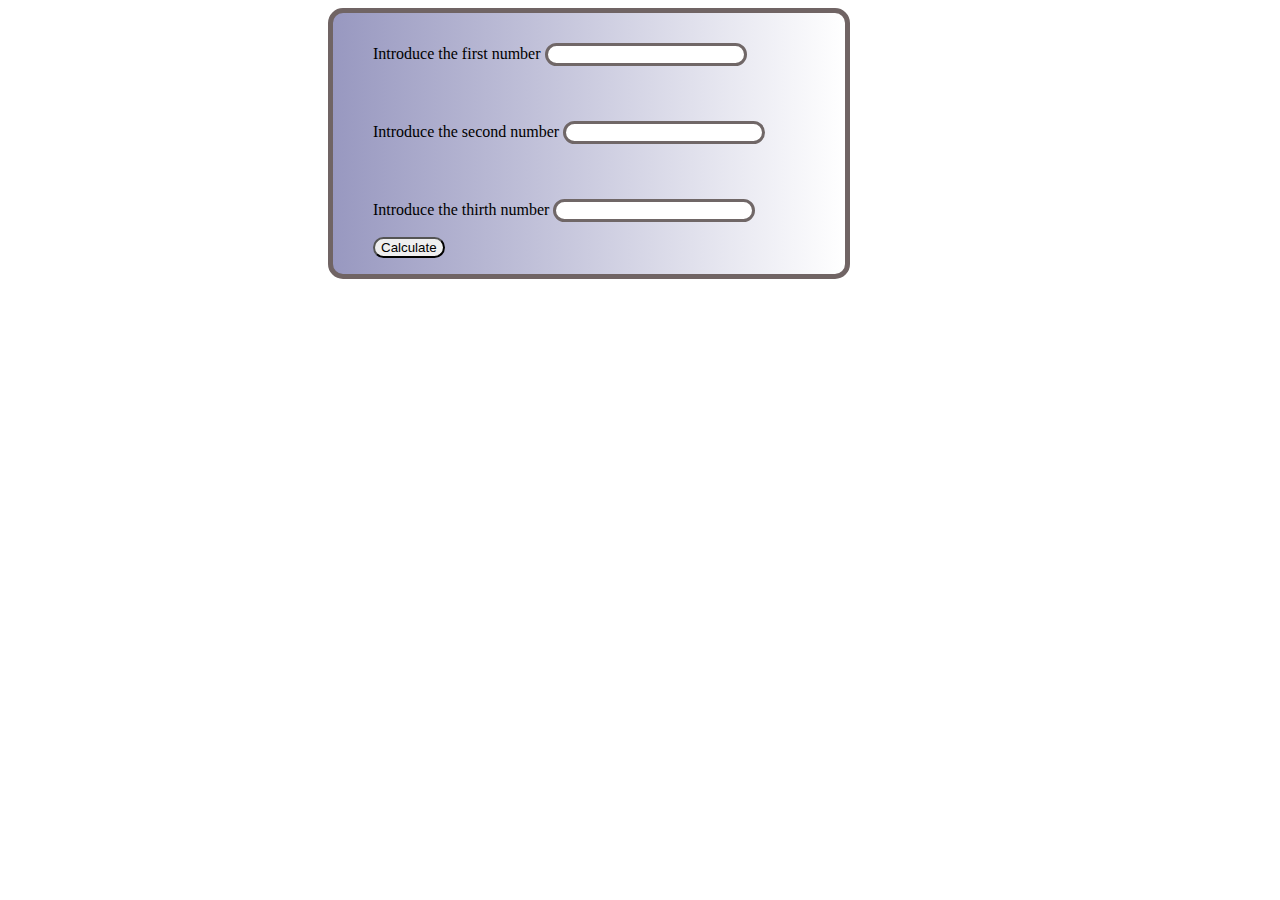
<file: Project1/index.html>
<!DOCTYPE html>
<html lang="en">
<head>
    <meta charset="UTF-8">
    <meta http-equiv="X-UA-Compatible" content="IE=edge">
    <link rel="stylesheet" href="styles.css">
    <script src="app.js"></script>
    <title>Calculator</title>
</head>
<body>
    <div class="get_informations">
        <ul>
            <li class="first_li"> 
              <label for="first_input">Introduce the first number</label>  
               <input type="text" id="first_input">
            </li>
            <li>
                <label for="second_input">Introduce the second number</label>
                <input type="text" id="second_input">
            </li>
            <li>
                <label for="thirth_input">Introduce the thirth number</label>
                <input type="text" id="thirth_input">
            </li>
            <button onclick="calculate()">Calculate</button>
        </ul>
    </div>


</body>
</html>
</file>
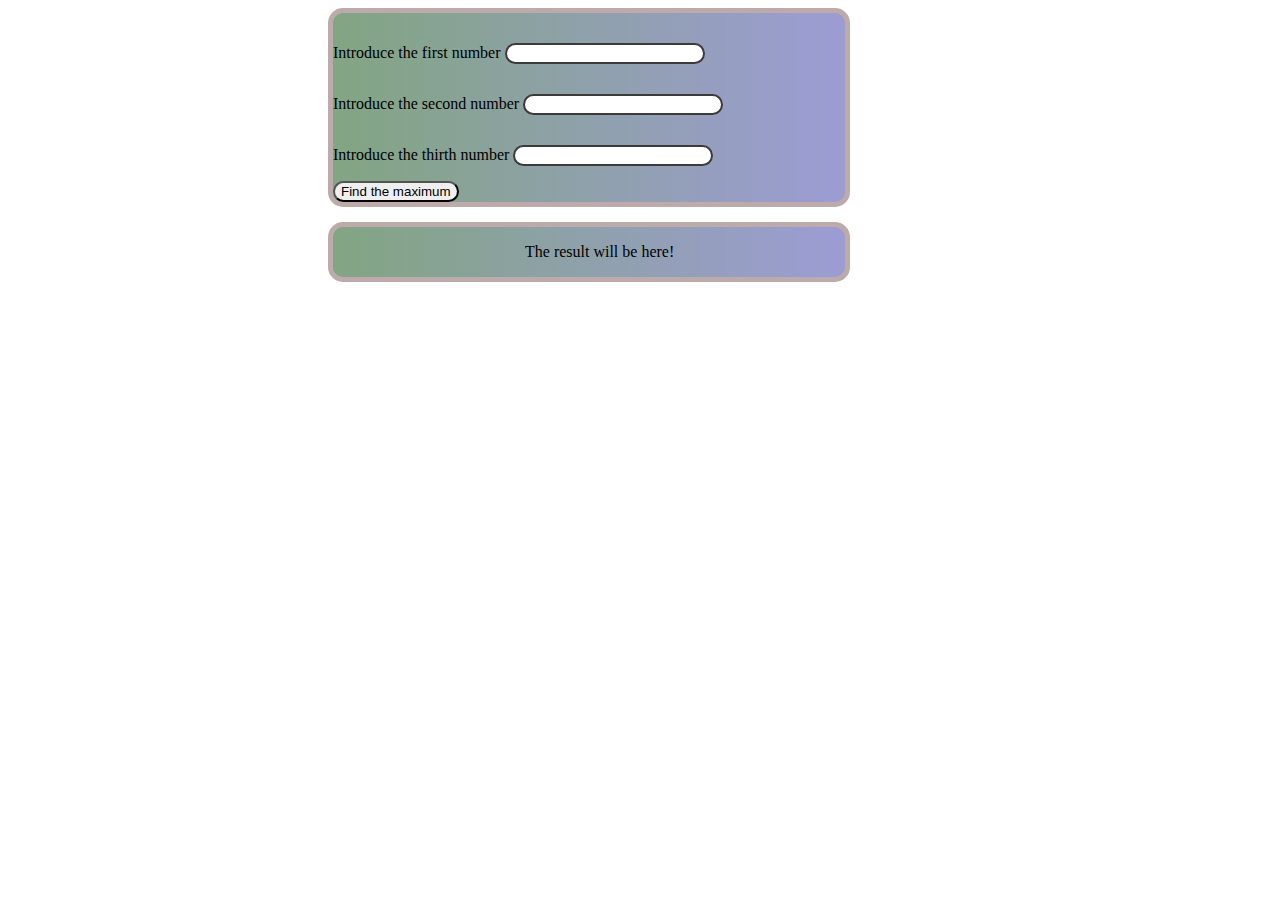
<file: Project2/index.html>
<!DOCTYPE html>
<html lang="en">
<head>
    <meta charset="UTF-8">
    <meta http-equiv="X-UA-Compatible" content="IE=edge">
    <link rel="stylesheet" href="style.css">
    <script src="app.js"></script>
    <title>Maximum</title>
</head>
<body>
    <div class="get_informations">

        <label for="first_input">Introduce the first number</label>
        <input type="text"id="first_input">
        <br>
        <label for="second_input">Introduce the second number</label>
        <input type="text" id="second_input">
        <br>
        <label for="thirth_input">Introduce the thirth number</label>
        <input type="text" id="thirth_input">
        <br>
        <button onclick="maximum()">Find the maximum </button>

    </div>

    <div class="show_result">
    <p id=result>The result will be here!</p>

    </div>
</body>
</html>
</file>
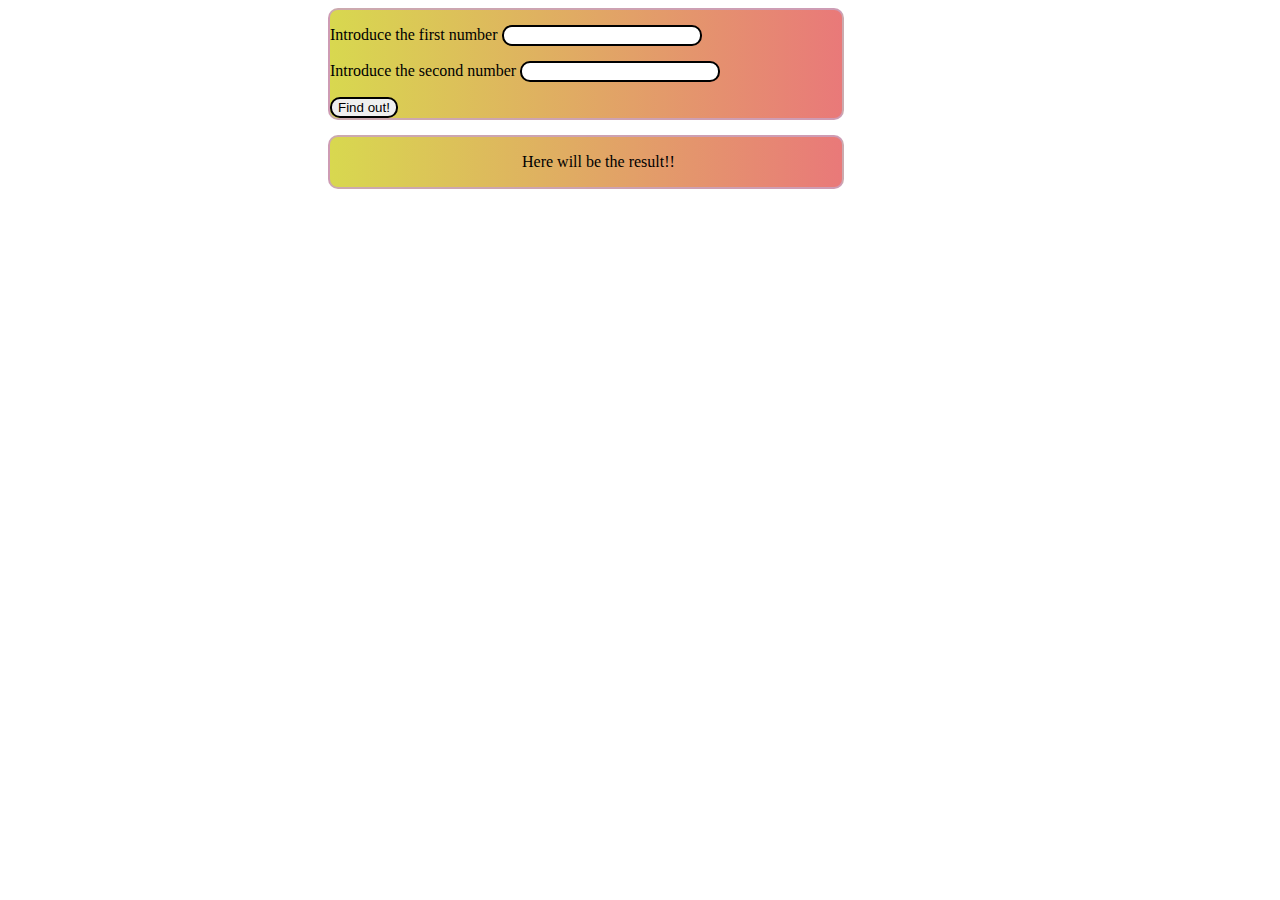
<file: Project3/index.html>
<!DOCTYPE html>
<html lang="en">
<head>
    <meta charset="UTF-8">
    <meta http-equiv="X-UA-Compatible" content="IE=edge">
     <link rel="stylesheet" href="styles.css">
     <script src="app.js"></script>
    <title>Sum</title>
</head>
<body>
    <div class="get_informations">
        
        <label for="first_input">Introduce the first number</label>
        <input type="text" id="first_input">
        <br>
        <label for="second_input">Introduce the second number</label>
        <input type="text" id="second_input">
        <br>
        <button  onclick="sum()" >Find out!</button>
    </div>

    <div class="show_result">
        <p  id="result">Here will be the result!!</p>
    </div>

</body>
</html>
</file>
<file: Project1/styles.css>
.get_informations{
background:linear-gradient(to left,white,rgb(152, 152, 192));
margin-left: 25vw;
width: 40vw;
border: 5px solid rgb(112, 100, 100);
border-radius: 15px;
}
li{
    margin-top: 55px;
}
.first_li{
    margin-top: 30px;
}
ul{
    list-style-type: none;
}
input{
    border: 3px solid rgb(112, 103, 103) ;
    border-radius: 15px;
    width: 15vw;
}

button{
    margin-top: 15px;
    border-radius: 15px;
}
</file>
<file: Project2/style.css>
.get_informations{
background:linear-gradient(to left,rgb(156, 156, 212),rgb(130, 165, 130));
margin-left: 25vw;
width: 40vw;
border: 5px solid rgb(189, 171, 171);
border-radius: 15px;
}

input{
    margin-top: 30px;
    border: 2px solid rgb(61, 58, 58);
    border-radius: 15px;
    width: 15vw;
}
button{
    margin-top: 15px;
    border-radius: 15px;
}

.show_result{
    margin-top: 15px;
    background:linear-gradient(to left,rgb(156, 156, 212),rgb(130, 165, 130));
    margin-left: 25vw;
    width: 40vw;
    border: 5px solid rgb(189, 171, 171);
    border-radius: 15px;
}
p{
    margin-left: 15vw;
}
</file>
<file: Project3/styles.css>
.get_informations{
    background:linear-gradient(to left, rgb(233, 121, 121), rgb(216, 216, 79));
    width: 40vw;
    margin-left:25vw;
    border: 2px solid rgba(201, 162, 191, 0.856);
    border-radius: 10px;
}
input{
    margin-top: 15px;
    border: 2px solid black;
    border-radius: 10px;
    width: 15vw;
}
button{
    margin-top: 15px;
    border: 2px solid black;
    border-radius: 10px;
}

.show_result{
   margin-top: 15px;
    background:linear-gradient(to left, rgb(233, 121, 121), rgb(216, 216, 79));
    width: 40vw;
    margin-left:25vw;
    border: 2px solid rgba(201, 162, 191, 0.856);
    border-radius: 10px;
   
}
p{
    margin-left: 15vw;
}
</file>
